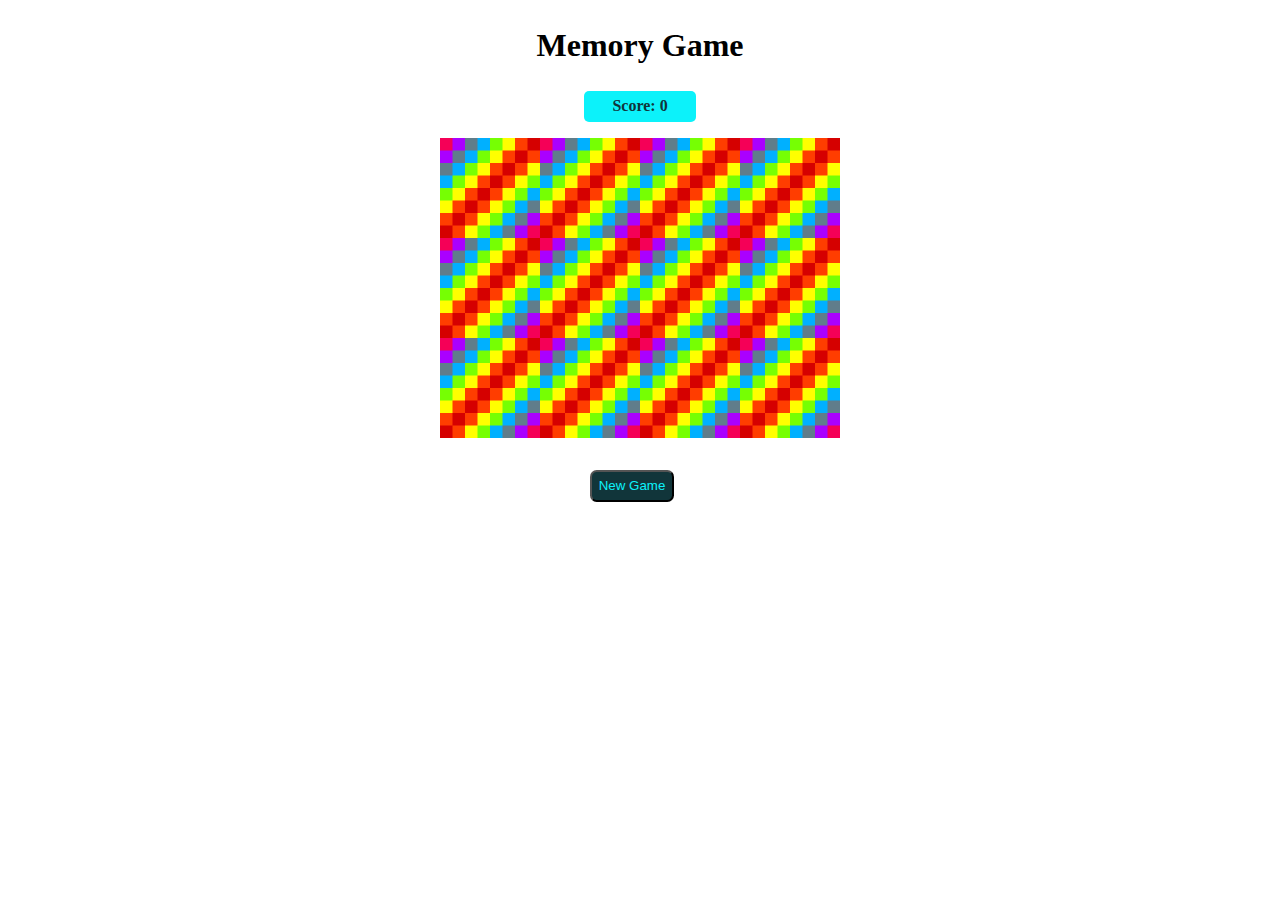
<file: memory-game/index.html>
<!DOCTYPE html>
<html lang="en">
  <head>
    <meta charset="UTF-8" />
    <meta http-equiv="X-UA-Compatible" content="IE=edge" />
    <meta name="viewport" content="width=device-width, initial-scale=1.0" />
    <title>Memory Game</title>
    <link rel="stylesheet" type="text/css" href="style.css" />
    <script src="app.js"></script>
  </head>
  <body>
    <h1>Memory Game</h1>

    <div class="score">Score: <span id="result"></span></div>

    <div class="msg" style="text-align: center"></div>

    <div class="grid"></div>

    <div class="newgame-btn"><button class="btn">New Game</button></div>
  </body>
</html>
</file>
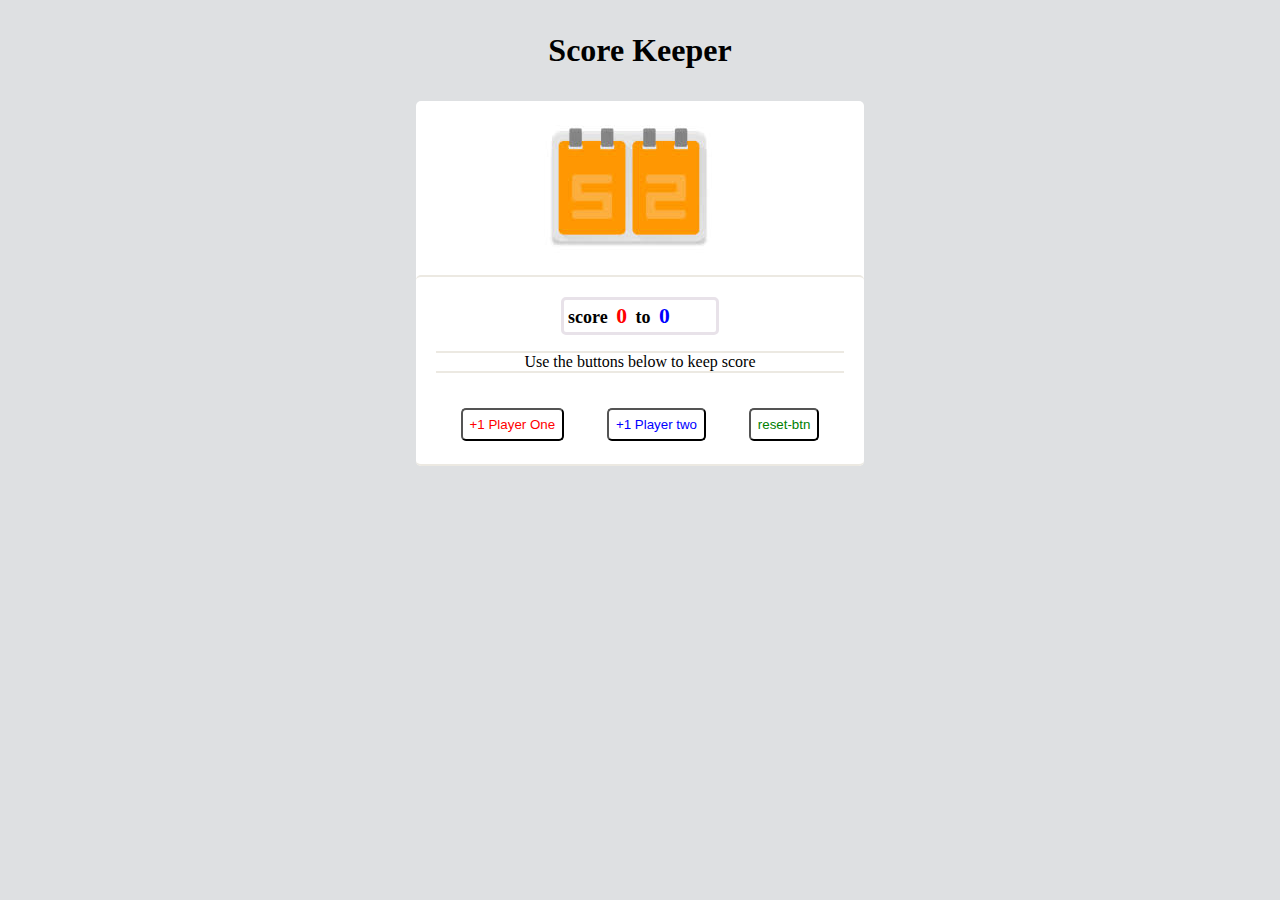
<file: score-keeper/index.html>
<!DOCTYPE html>
<html lang="en">
<head>
    <meta charset="UTF-8">
    <meta http-equiv="X-UA-Compatible" content="IE=edge">
    <meta name="viewport" content="width=device-width, initial-scale=1.0">
    <title>Score Keeper</title>

    <link rel="stylesheet" href="style.css">
</head>
<body>

    <h1>Score Keeper</h1>
    <section class="container">
        <div class="image">
            <img src="images/score-keeper.png" alt="score Keeper">
        </div>
        <div class="box">
           <div class="score">
               score <span id="player1-score"></span> to <span id="player2-score"></span>
           </div>
           <p class="msg">Use the buttons below to keep score</p>
           <div class="buttons">
               <button id="player1-btn">+1 Player One</button>
               <button id="player2-btn">+1 Player two</button>
               <button id="reset-btn">reset-btn</button>
           </div>
           
        </div>
    </section>

</body>

<script src="app.js"></script>
</html>
</file>
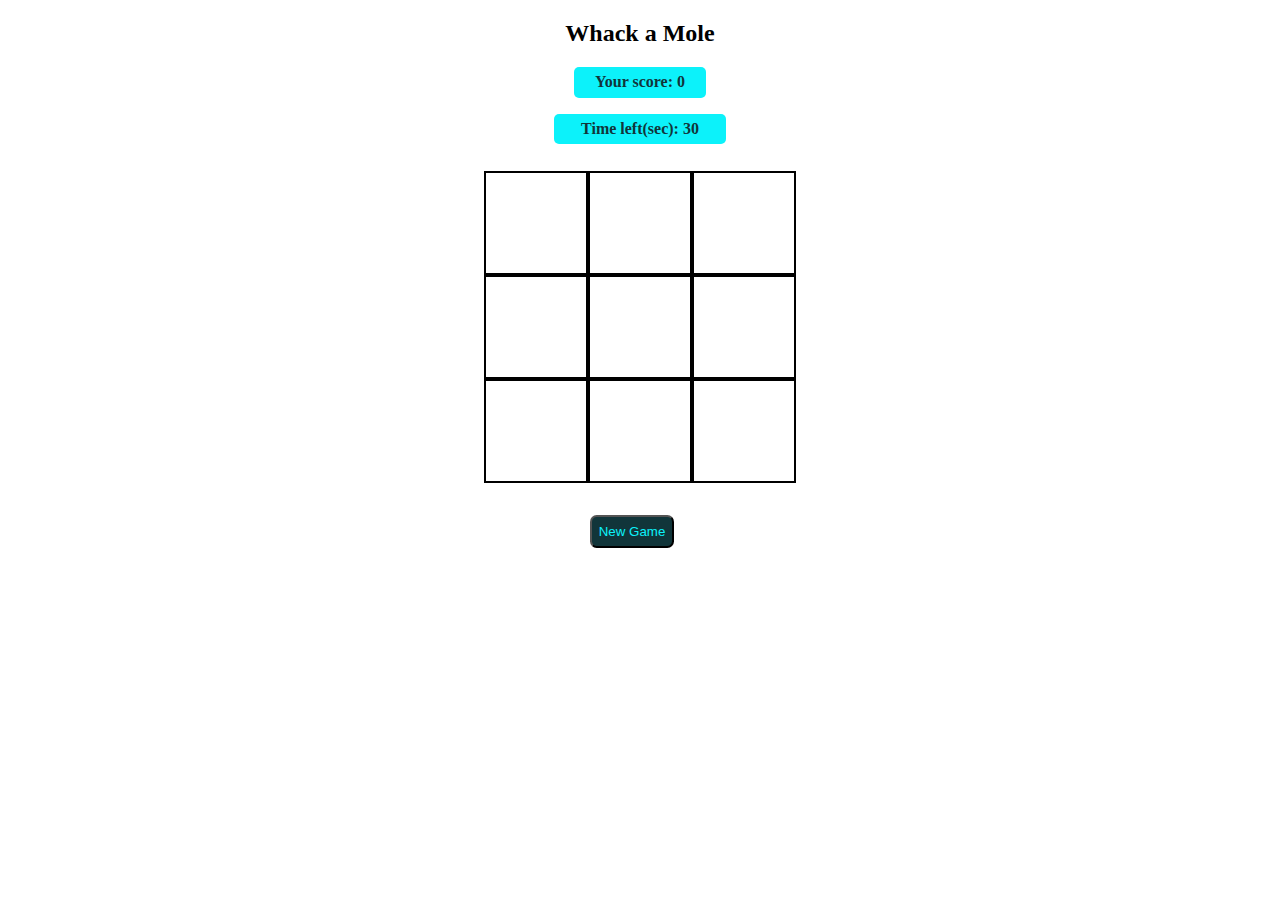
<file: Whack-a-Mole/index.html>
<!DOCTYPE html>
<html lang="en">
  <head>
    <meta charset="UTF-8" />
    <meta http-equiv="X-UA-Compatible" content="IE=edge" />
    <meta name="viewport" content="width=device-width, initial-scale=1.0" />
    <title>Whack a Mole</title>
    <link rel="stylesheet" href="style.css" />
  </head>
  <body>
    <h2>Whack a Mole</h2>
   
    <div class="score">
         <span>Your score:</span>
        <span id="score">0</span>
    </div>
    <div class="time">
        <span>Time left(sec):</span>
        <span id="time-left">30</span>
        </div>

    </div>
    <div class="grid">
      <div class="square" id="1"></div>
      <div class="square" id="2"></div>
      <div class="square" id="3"></div>
      <div class="square" id="4"></div>
      <div class="square" id="5"></div>
      <div class="square" id="6"></div>
      <div class="square" id="7"></div>
      <div class="square" id="8"></div>
      <div class="square" id="9"></div>
    </div>

   <div class="newgame-btn"><button class="btn">New Game</button></div>
  </body>
  <script src="app.js" charset="utf-8"></script>
</html>
</file>
<file: memory-game/style.css>
* {
  padding: 0;
  margin: 0;
}

h1 {
  text-align: center;
  margin: 3vh;
}

.score{
    display: block;
    margin-left: auto;
    margin-right: auto;
    text-align: center;
    width: 100px;
    padding: 0.4em;
    margin-bottom: 1em;

    color: rgb(17, 53, 58);
  background-color: rgb(12, 242, 250);
    font-weight: bold;
    border-radius: 5px;
}


.newgame-btn{
    display: block;
    width: 100px;
    margin-left: auto;
    margin-right: auto;
    margin-top: 2em;
}

.btn {
  padding: 0.5em;
  background-color: rgb(17, 53, 58);
  color: rgb(12, 242, 250);
  border-radius: 0.5em;
}

.btn:hover {
  cursor: pointer;
  color: rgb(17, 53, 58);
  background-color: rgb(12, 242, 250);
  translate: 0 -2px;
  transition: all 0.18s;
}
 
.grid {
  display: flex;
  flex-wrap: wrap;
  width: 400px;
  height: 300px;
  margin-left: auto;
  margin-right: auto;
}
</file>
<file: score-keeper/style.css>
*{
    padding: 0;
    margin: 0;
}

body{
    background-color: rgb(222, 224, 226);
}

h1{
    text-align: center;
    margin-top: 1em;
}

.container{
    display: block;
    margin-left: auto;
    margin-right: auto;
    margin-top: 2em;
    width: 35%;
    border-width: 0;
    border-radius: 5px;
    background-color: rgb(255, 255, 255);
}

.container .image{
    display: block;
    margin-left: auto;
    margin-right: auto;
    width: 12em;
}


.container .box{
    display: block;
    padding: 20px;
    /* border: 0.1em rgb(219, 234, 235) solid; */
    border-radius: 5px;
    border-top: 2px rgb(236, 233, 226) solid;
    border-bottom: 2px rgb(236, 233, 226) solid;
}

.container .box .score{
    display: block;
    padding: 0.2em;
    border: 0.2em rgb(232, 226, 233) solid;
    border-radius: 5px;
    width: 8em;
    margin-left: auto;
    margin-right: auto;
    font-size: large;
    font-weight: bold;
}

.container .box .score #player1-score, #player2-score{
    font-size: larger;
    font-weight: 600;
    padding: 4px;
    color: red;
}

.container .box .score #player2-score{
    color: blue;
}

.container .box .msg{
    display: block;
    margin: 1em 0 1em 0;
    text-align: center;
    border-top: 2px rgb(236, 233, 226) solid;
    border-bottom: 2px rgb(236, 233, 226) solid;
}


.container .box .buttons{
    margin-top: 2em;
    display: flex;
    justify-content:space-around;
    flex-direction: row;
    margin-left: auto;
    margin-right: auto;
    padding: 0.2em;
}

.container .box .buttons #player1-btn{
    background-color: rgb(255, 255, 255);
    color: rgb(255, 0, 0);
    border-radius: 5px;
    padding: 0.5em;
}

.container .box .buttons #player1-btn:hover{
    background-color: rgb(255, 0, 0);
    color: rgb(255, 255, 255);
    transition: 0.5s all;
}

.container .box .buttons #player2-btn{
    background-color: rgb(255, 255, 255);
    color:blue;
    border-radius: 5px;
    padding: 0.5em;
}

.container .box .buttons #player2-btn:hover{
    background-color: blue;
    color: rgb(255, 255, 255);
    transition: 0.5s all;
}

.container .box .buttons #reset-btn{
    background-color: rgb(255, 255, 255);
    color:green;
    border-radius: 5px;
    padding: 0.5em;
}

.container .box .buttons #reset-btn:hover{
    background-color: green;
    color: rgb(255, 255, 255);
    transition: 0.5s all;
}
</file>
<file: Whack-a-Mole/style.css>
h2, h3{
    text-align: center;
}

.score, .time{
    display: block;
    margin-left: auto;
    margin-right: auto;
    text-align: center;
    width: 120px;
    padding: 0.4em;
    margin-bottom: 1em;

    color: rgb(17, 53, 58);
  background-color: rgb(12, 242, 250);
    font-weight: bold;
    border-radius: 5px;
}

.time{
    width: 160px;
}

.grid {
  display: flex;
  flex-flow: row wrap;
  justify-content: center;
  align-content: center;
  height: 312px;
  width: 312px;
  margin-left: auto;
  margin-right: auto;
  margin-top: 3vh;
}

.square {
  width: 100px;
  height: 100px;
  border: 2px solid black;

}

.mole {
  background-image: url("mole.jpg");
  background-size: cover;
}


.newgame-btn{
    display: block;
    width: 100px;
    margin-left: auto;
    margin-right: auto;
    margin-top: 2em;
}

.btn {
  padding: 0.5em;
  background-color: rgb(17, 53, 58);
  color: rgb(12, 242, 250);
  border-radius: 0.5em;
}

.btn:hover {
  cursor: pointer;
  color: rgb(17, 53, 58);
  background-color: rgb(12, 242, 250);
  translate: 0 -2px;
  transition: all 0.18s;
}
</file>
